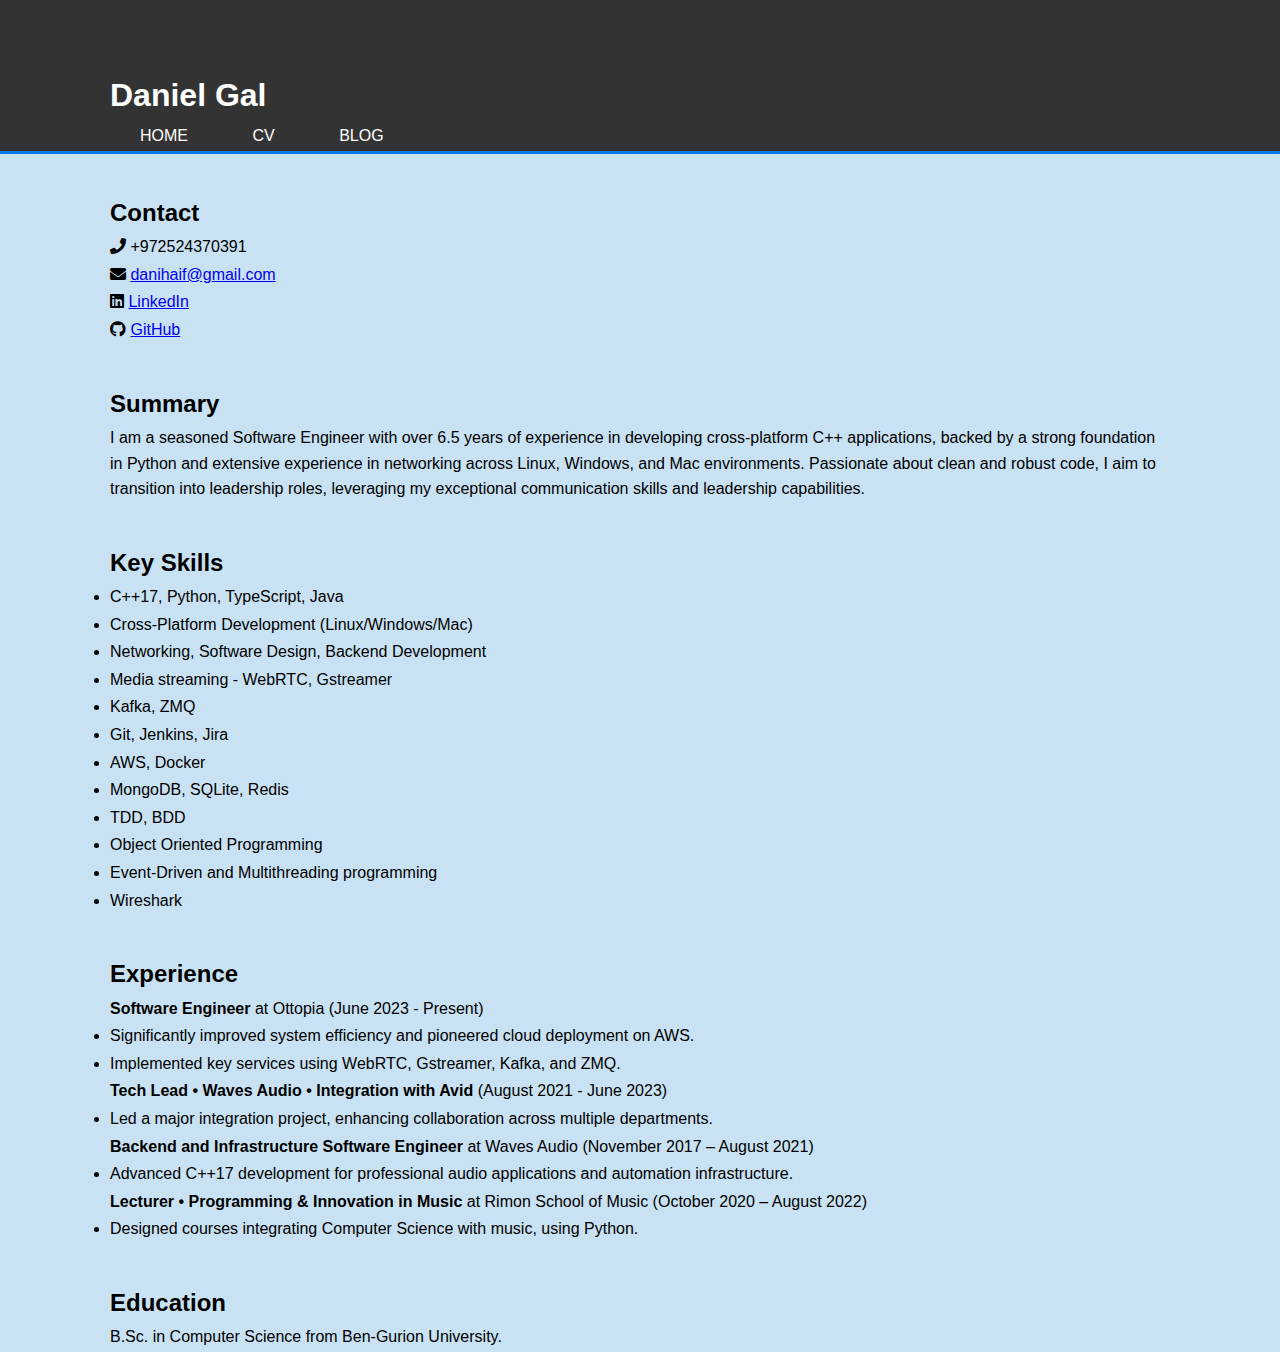
<file: index.html>
<!DOCTYPE html>
<html lang="en">
<head>
    <meta charset="UTF-8">
    <meta name="viewport" content="width=device-width, initial-scale=1.0">
    <title>Daniel Gal</title>
    <link rel="stylesheet" href="style.css">
    <link rel="stylesheet" href="https://cdnjs.cloudflare.com/ajax/libs/font-awesome/5.15.4/css/all.min.css">
    <script src="script.js" defer></script>
    <link rel="shortcut icon" href="/daniel.ico" type="image/x-icon">

        <!-- Open Graph Meta Tags -->
    <meta property="og:title" content="Daniel Gal - Software Engineer">
    <meta property="og:type" content="website">
    <meta property="og:url" content="https://danihaif.com">
    <meta property="og:image" content="daniel.webp">
    <meta property="og:description" content="Experienced Software Engineer specializing in cross-platform C++ applications, Python development, and networking across Linux, Windows, and Mac environments.">
</head>
<body>
<header>
    <div class="container header-container">
        <h1>Daniel Gal</h1>
        <nav>
            <ul>
                <li><a href="#home">Home</a></li>
                <li><a href="CV_DanielGal.pdf" target="_blank">CV</a></li>
                <li><a href="blog.html">Blog</a></li> <!-- Add this line -->
            </ul>
        </nav>
    </div>
</header>
<main>
    <section id="home" class="intro-section">
        <div class="container">
            <h2>Contact</h2>
            <p><i class="fas fa-phone"></i> +972524370391</p>
            <p><i class="fas fa-envelope"></i> <a href="mailto:danihaif@gmail.com">danihaif@gmail.com</a></p>
            <p><i class="fab fa-linkedin"></i> <a href="https://www.linkedin.com/in/danihaif/" target="_blank">LinkedIn</a></p>
            <p><i class="fab fa-github"></i> <a href="https://github.com/danihaif" target="_blank">GitHub</a></p>
        </div>
    </section>    
    <section id="summary" class="section">
        <div class="container">
            <h2>Summary</h2>
            <p>I am a seasoned Software Engineer with over 6.5 years of experience in developing cross-platform C++ applications, backed by a strong foundation in Python and extensive experience in networking across Linux, Windows, and Mac environments. Passionate about clean and robust code, I aim to transition into leadership roles, leveraging my exceptional communication skills and leadership capabilities.</p>
        </div>
    </section>
    <section id="skills" class="section">
        <div class="container">
            <h2>Key Skills</h2>
            <ul>
                <li>C++17, Python, TypeScript, Java</li>
                <li>Cross-Platform Development (Linux/Windows/Mac)</li>
                <li>Networking, Software Design, Backend Development</li>
                <li>Media streaming - WebRTC, Gstreamer</li>
                <li>Kafka, ZMQ</li>
                <li>Git, Jenkins, Jira</li>
                <li>AWS, Docker</li>
                <li>MongoDB, SQLite, Redis</li>
                <li>TDD, BDD</li>
                <li>Object Oriented Programming</li>
                <li>Event-Driven and Multithreading programming</li>
                <li>Wireshark</li>
            </ul>
        </div>
    </section>
    <section id="experience" class="section">
        <div class="container">
            <h2>Experience</h2>
            <!-- Experience Entry 1 -->
            <p><strong>Software Engineer</strong> at Ottopia (June 2023 - Present)</p>
            <ul>
                <li>Significantly improved system efficiency and pioneered cloud deployment on AWS.</li>
                <li>Implemented key services using WebRTC, Gstreamer, Kafka, and ZMQ.</li>
            </ul>
            <!-- Experience Entry 2 -->
            <p><strong>Tech Lead • Waves Audio • Integration with Avid</strong> (August 2021 - June 2023)</p>
            <ul>
                <li>Led a major integration project, enhancing collaboration across multiple departments.</li>
            </ul>
            <!-- Experience Entry 3 -->
            <p><strong>Backend and Infrastructure Software Engineer</strong> at Waves Audio (November 2017 – August 2021)</p>
            <ul>
                <li>Advanced C++17 development for professional audio applications and automation infrastructure.</li>
            </ul>
            <!-- Experience Entry 4 -->
            <p><strong>Lecturer • Programming & Innovation in Music</strong> at Rimon School of Music (October 2020 – August 2022)</p>
            <ul>
                <li>Designed courses integrating Computer Science with music, using Python.</li>
            </ul>
        </div>
    </section>
    
    <section id="education" class="section">
        <div class="container">
            <h2>Education</h2>
            <p>B.Sc. in Computer Science from Ben-Gurion University.</p>
        </div>
    </section>
</main>
</body>
</html>
</file>
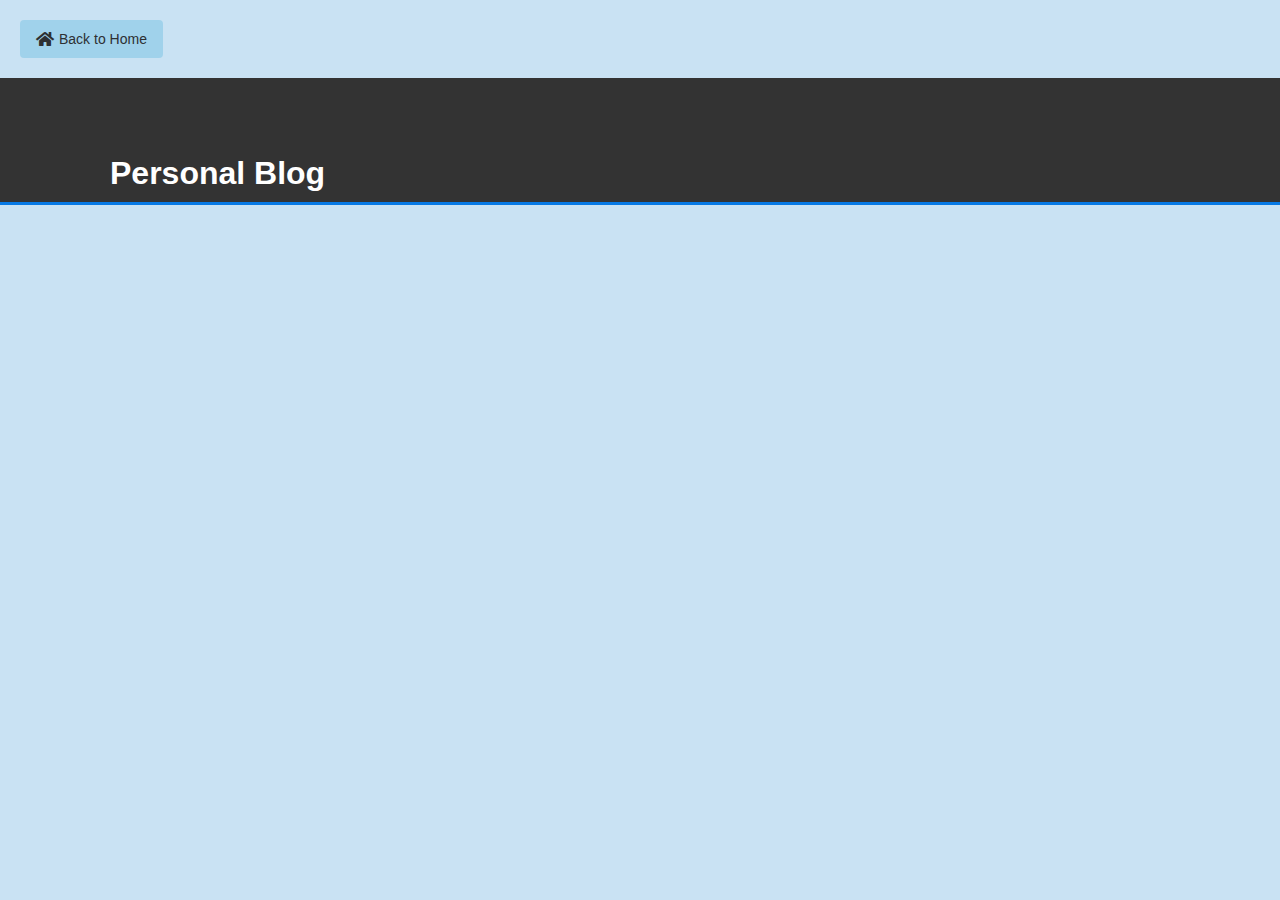
<file: blog.html>
<!DOCTYPE html>
<html lang="en">
<head>
    <meta charset="UTF-8">
    <meta name="viewport" content="width=device-width, initial-scale=1.0">
    <title>Daniel Gal's Blog</title>
    <link rel="stylesheet" href="style.css">
    <link rel="stylesheet" href="https://cdnjs.cloudflare.com/ajax/libs/font-awesome/5.15.3/css/all.min.css">
    <a href="index.html" class="back-to-home"><i class="fas fa-home"></i> Back to Home</a>
</head>
<body>
<header>
    <div class="container header-container">
        <h1>Personal Blog</h1>
    </div></header>
<main>
    <div class="container" id="blog-posts">
        <!-- Blog posts will be loaded here -->
    </div>
</main>
<script src="loadPosts.js"></script> <!-- JavaScript to load blog posts -->
</body>
</html>
</file>
<file: style.css>
:root {
    --primary-color: #e9f3ed; /* Example Primary Color */
    --text-color: #000000; /* Example Text Color */
    --background-color: #c9e2f3; /* Example Background Color */
}


html, body {
    height: 100%;
    min-height: 100vh;
    margin: 0;
    padding: 0;
    color: var(--text-color);
    background-color: var(--background-color);
}

h1, h2, h3, p, ul, li {
    margin: 0 0 2px 0;
    font-family: 'Helvetica Neue', Arial, sans-serif; /* Example Font */
}

/* Basic Reset */
* {
    margin: 0;
    padding: 0;
    box-sizing: border-box;
}

body {
    font-family: 'Segoe UI', Tahoma, Geneva, Verdana, sans-serif;
    line-height: 1.6;
}

.container {
    max-width: 1100px;
    margin: auto;
    overflow: hidden;
    padding: 0 20px;
}

header {
    background: #333;
    color: #fff;
    padding-top: 30px;
    min-height: 70px;
    border-bottom: #0779e4 3px solid;
}

header a {
    color: #fff;
    text-decoration: none;
    text-transform: uppercase;
    margin: 0 15px;
}

header li {
    display: inline;
    padding: 0 15px;
}

.main {
    display: flex;
    justify-content: space-between;
    margin-top: 20px;
}

nav ul {
    list-style: none;
}

.intro-section, .skills-section, .experience-section {
    margin-bottom: 20px;
}

/* Animation */
.fadeIn {
    animation: fadeInAnimation ease 3s;
    animation-iteration-count: 1;
    animation-fill-mode: forwards;
}

@keyframes fadeInAnimation {
    0% {
        opacity: 0;
    }
    100% {
        opacity: 1;
    }
}

/* Responsiveness */
@media (max-width: 700px) {
    .main {
        flex-direction: column;
    }

    nav ul, header {
        text-align: center;
    }

    nav ul {
        padding: 0;
    }
}


.click-circle {
    position: fixed;
    transform: translate(-50%, -50%);
    width: 20px;
    height: 20px;
    background-color: rgba(0, 150, 255, 0.7);
    border-radius: 50%;
    pointer-events: none;
    animation: growFade 1s ease forwards;
}

@keyframes growFade {
    from {
        width: 0;
        height: 0;
        opacity: 1;
    }
    to {
        width: 100px;
        height: 100px;
        opacity: 0;
    }
}

.blog-post {
    margin-bottom: 20px;
    padding: 15px;
    border-radius: 5px;
}

.blog-post.even {
    background-color: #d1e3f8; /* Light gray for even posts */
}

.blog-post.odd {
    background-color: #dff7ff; /* Slightly darker gray for odd posts */
}

.post-title {
    font-size: 24px; /* Slightly larger font for the title */
}

.post-description {
    font-size: 16px; /* Standard text size */
}

.post-date {
    font-size: 14px; /* Slightly smaller font for the date */
    text-align: right;
    margin-top: 10px;
}


/* Existing blog post styles and others... */

.blog-heading {
    text-align: center;
    margin: 20px 0;
    font-size: 28px;
}

.container {
    margin-top: 40px; /* Adds space at the top of the first blog post */
}

.blog-post {
    margin-bottom: 20px;
    padding: 15px;
    border-radius: 5px;
    box-shadow: 0 2px 4px rgba(0,0,0,0.1); /* Optional: adds a subtle shadow for depth */
    background-color: #f0f0f0; /* Light gray background for contrast */
}

/* Responsive styling */
@media (max-width: 768px) {
    .blog-post {
        margin: 20px 10px; /* Adjusts spacing for smaller screens */
    }

    .post-title, .post-description, .post-date {
        text-align: left; /* Ensures text aligns nicely on smaller screens */
    }
}

.back-to-home {
    display: inline-flex; /* Use flexbox for alignment */
    align-items: center; /* Vertically center align items */
    justify-content: center; /* Horizontally center content */
    margin: 20px;
    padding: 8px 16px; /* Reduced padding for a smaller button */
    background-color: #a0d2eb; /* Lighter shade of blue */
    color: #2d3033; /* Keeping text color white for contrast */
    text-decoration: none; /* Remove underline */
    border-radius: 4px; /* Slightly less rounded corners */
    font-size: 14px; /* Smaller font size for a more subdued appearance */
    transition: background-color 0.3s; /* Smooth transition for hover effect */
}

.back-to-home i {
    margin-right: 5px; /* Reduced space between the icon and text for a tighter look */
    font-size: 16px; /* Adjust icon size to match the text */
}

.back-to-home:hover {
    background-color: #89c2d9; /* A slightly darker shade on hover for subtle interaction feedback */
}
</file>
